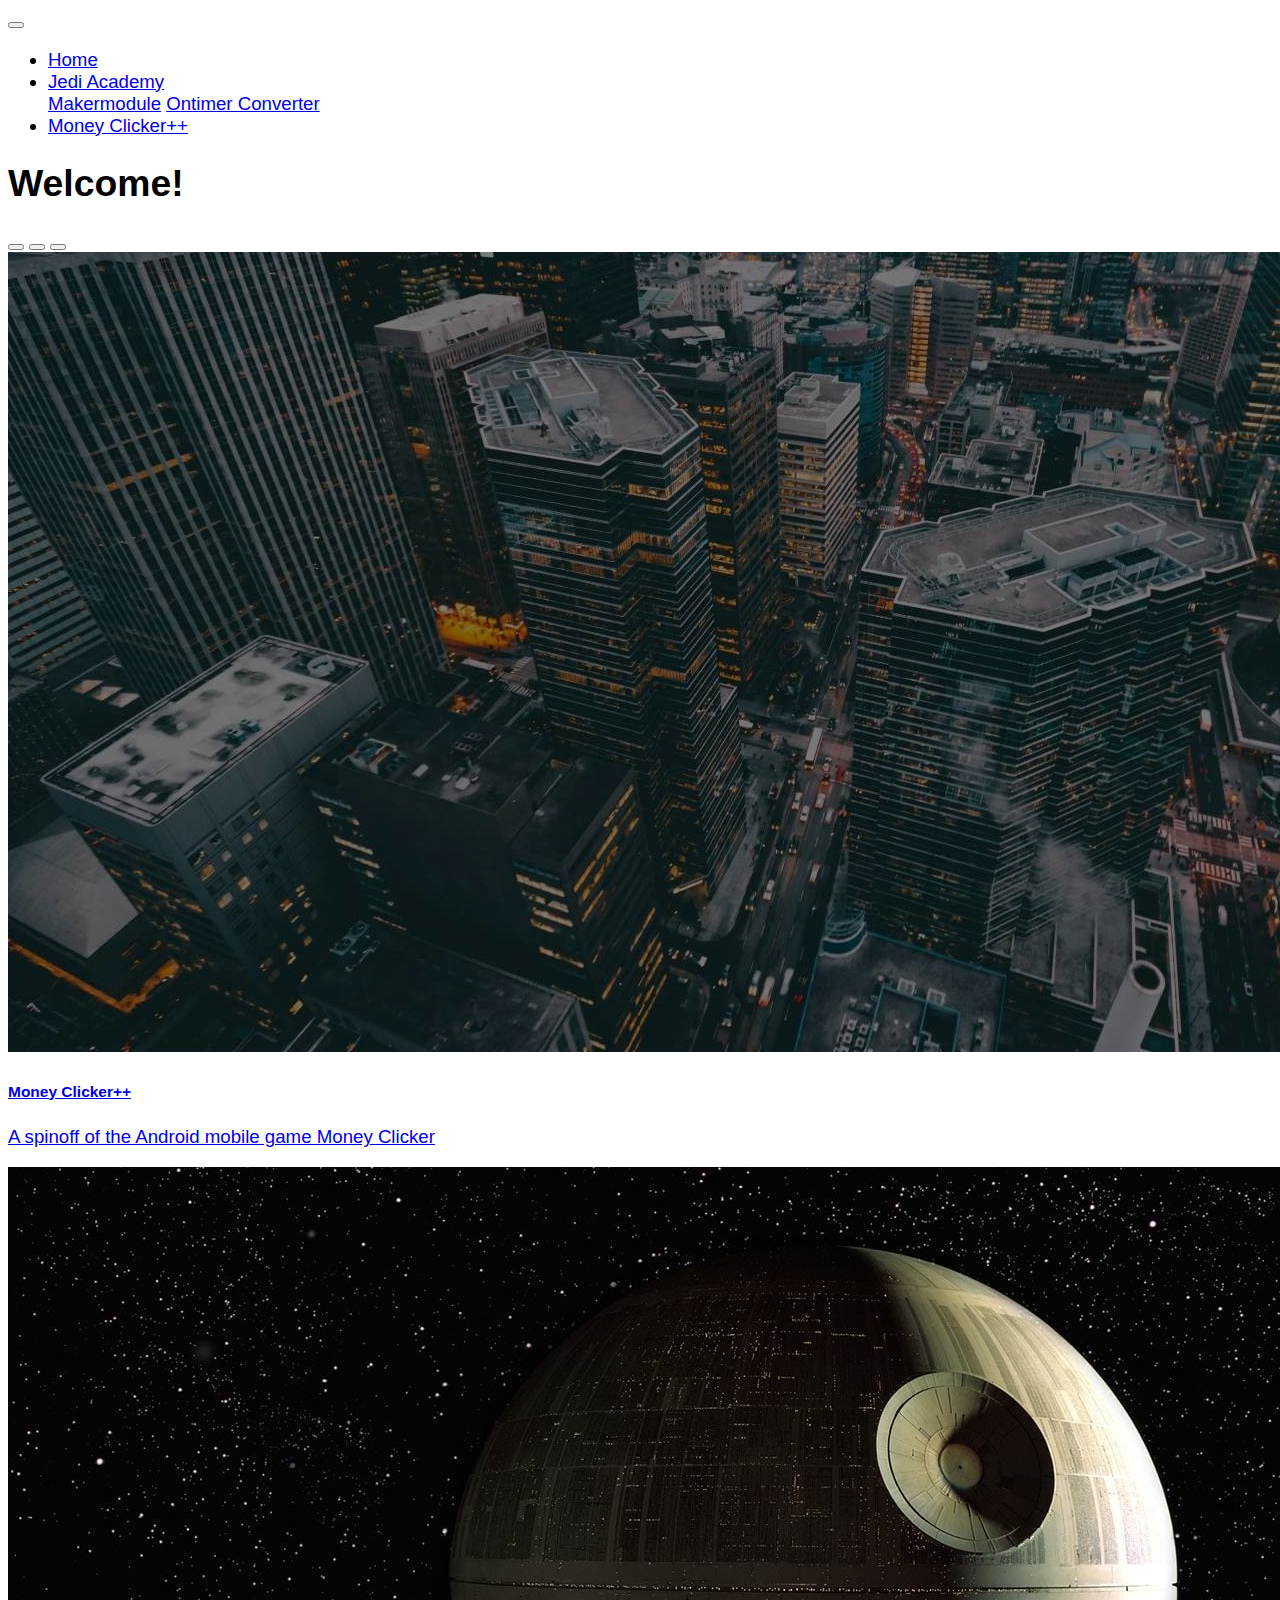
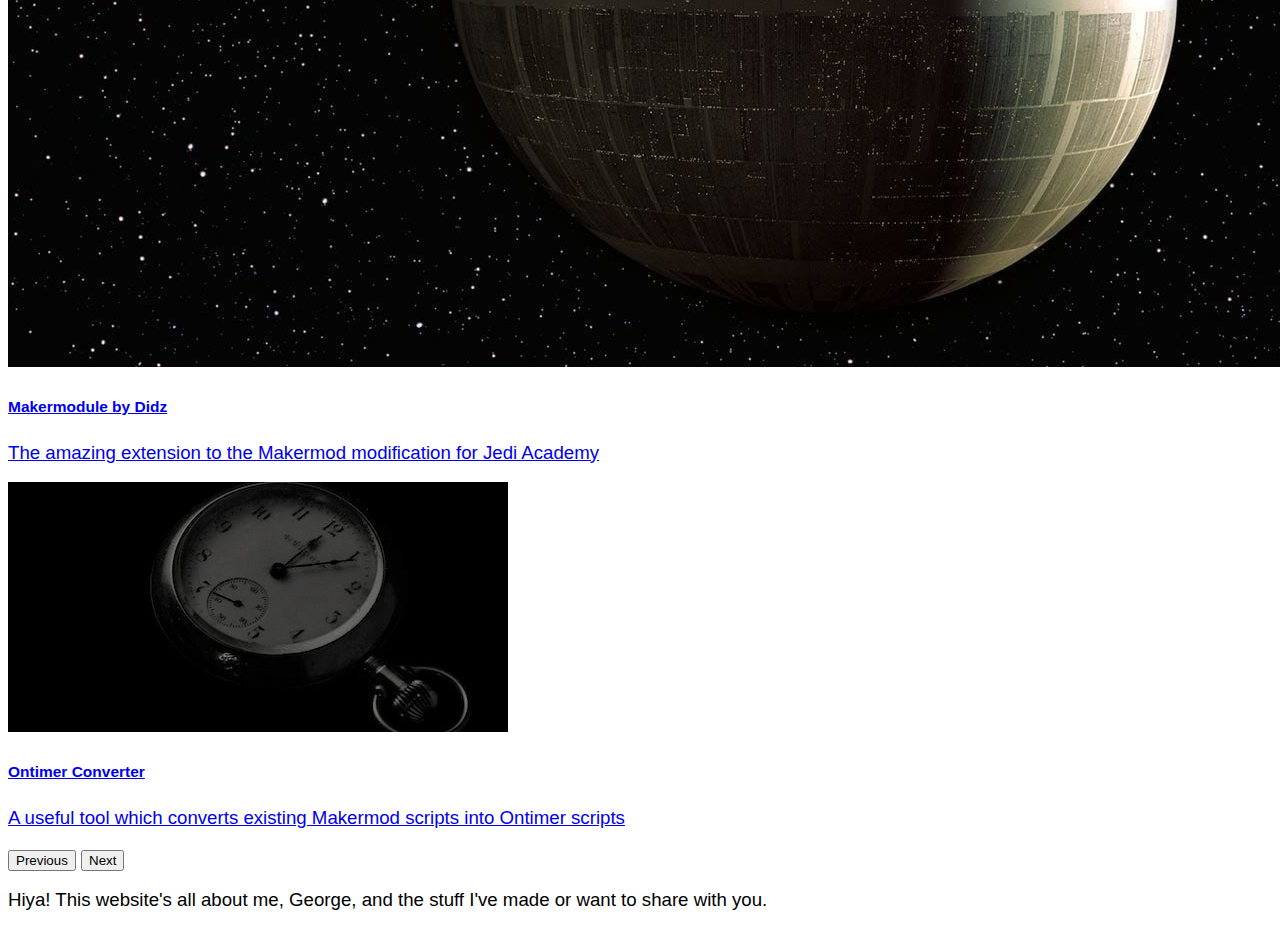
<file: index.html>
<!doctype html>
<html lang="en">
<head>
    <title>GeorgeEBeresford ~ Home</title>
    <meta charset="utf-8">
    <meta name="viewport" content="width=device-width, initial-scale=1">
    <link rel="stylesheet" type="text/css" href="https://cdn.jsdelivr.net/npm/bootstrap@5.2.3/dist/css/bootstrap.min.css" integrity="sha384-rbsA2VBKQhggwzxH7pPCaAqO46MgnOM80zW1RWuH61DGLwZJEdK2Kadq2F9CUG65" crossorigin="anonymous">
    <link rel="stylesheet" type="text/css" href="./core/styles/main.css" >
</head>
<body class="bg-dark text-light">
    <nav class="navbar navbar-dark navbar-expand-sm bg-primary">
        <div class="container-fluid">
            <button class="navbar-toggler" type="button" data-bs-toggle="collapse" data-bs-target="#navbar-main" aria-controls="navbar-main" aria-expanded="false" aria-label="Toggle navigation">
              <span class="navbar-toggler-icon"></span>
            </button>
            <ul class="navbar-nav collapse navbar-collapse" id="navbar-main">
                <li class="nav-item">
                    <a class="nav-link active" href="index.html">Home</a>
                </li>
                <li class="nav-item dropdown" href="Jedi Academy">
                    <a class="nav-link dropdown-toggle" href="#" role="button" data-bs-toggle="dropdown" aria-expanded="false">Jedi Academy</a>
                    <div class="dropdown-menu dropdown-menu-dark bg-secondary">
                        <a class="dropdown-item navbar_link" href="./jedi-academy/makermodule.html">Makermodule</a>
                        <a class="dropdown-item navbar_link" href="./jedi-academy/ontimer-converter.html">Ontimer Converter</a>
                    </div>
                </li>
                <li class="nav-item">
                    <a class="nav-link" href="./moneyclickerplusplus">Money Clicker++</a>
                </li>
            </ul>
        </div>
    </nav>
    <main class="container text-center">
        <h1>Welcome!</h1>
        <div id="carouselFeatured" class="carousel slide col-md-8 d-inline-block" data-bs-ride="carousel">
            <div class="carousel-indicators">
                <button type="button" data-bs-target="#carouselFeatured" data-bs-slide-to="0" aria-label="Slide 1" class="active" aria-current="true" ></button>
                <button type="button" data-bs-target="#carouselFeatured" data-bs-slide-to="1" aria-label="Slide 2"></button>
                <button type="button" data-bs-target="#carouselFeatured" data-bs-slide-to="2" aria-label="Slide 3"></button>
            </div>
            <div class="carousel-inner">
                <a class="carousel-item active" href="./moneyclickerplusplus">
                    <img class="d-block w-100 img-fluid" src="./core/images/carousel/money-clicker++.jpg" alt="MoneyClicker++" />
                    <div class="carousel-caption d-md-block">
                        <h5>Money Clicker++</h5>
                        <p class="d-none d-md-block">A spinoff of the Android mobile game Money Clicker</p>
                    </div>
                </a>
                <a class="carousel-item" href="jedi-academy/makermodule.html">
                    <img class="d-block w-100 img-fluid" src="./core/images/carousel/makermodule.jpeg" alt="Makermodule" />
                    <div class="carousel-caption">
                        <h5>Makermodule by Didz</h5>
                        <p class="d-none d-md-block">The amazing extension to the Makermod modification for Jedi Academy</p>
                    </div>
                </a>
                <a class="carousel-item" href="jedi-academy/ontimer-converter.html">
                    <img class="d-block w-100 img-fluid" src="./core/images/carousel/ontimer-converter.jpg" alt="Ontimer Converter" />
                    <div class="carousel-caption d-md-block">
                        <h5>Ontimer Converter</h5>
                        <p class="d-none d-md-block">A useful tool which converts existing Makermod scripts into Ontimer scripts</p>
                    </div>
                </a>
            </div>
            <button class="carousel-control-prev" type="button" data-bs-target="#carouselFeatured" data-bs-slide="prev">
                <span class="carousel-control-prev-icon" aria-hidden="true"></span>
                <span class="visually-hidden">Previous</span>
            </button>
            <button class="carousel-control-next" type="button" data-bs-target="#carouselFeatured" data-bs-slide="next">
                <span class="carousel-control-next-icon" aria-hidden="true"></span>
                <span class="visually-hidden">Next</span>
            </button>
        </div>
        <p>
            Hiya! This website's all about me, George, and the stuff I've made or want to share with you.
        </p>
    </main>
    <script src="https://code.jquery.com/jquery-3.6.1.min.js"></script>
    <script src="https://cdn.jsdelivr.net/npm/bootstrap@5.2.3/dist/js/bootstrap.bundle.min.js" integrity="sha384-kenU1KFdBIe4zVF0s0G1M5b4hcpxyD9F7jL+jjXkk+Q2h455rYXK/7HAuoJl+0I4" crossorigin="anonymous"></script>
</body>
</html>
</file>
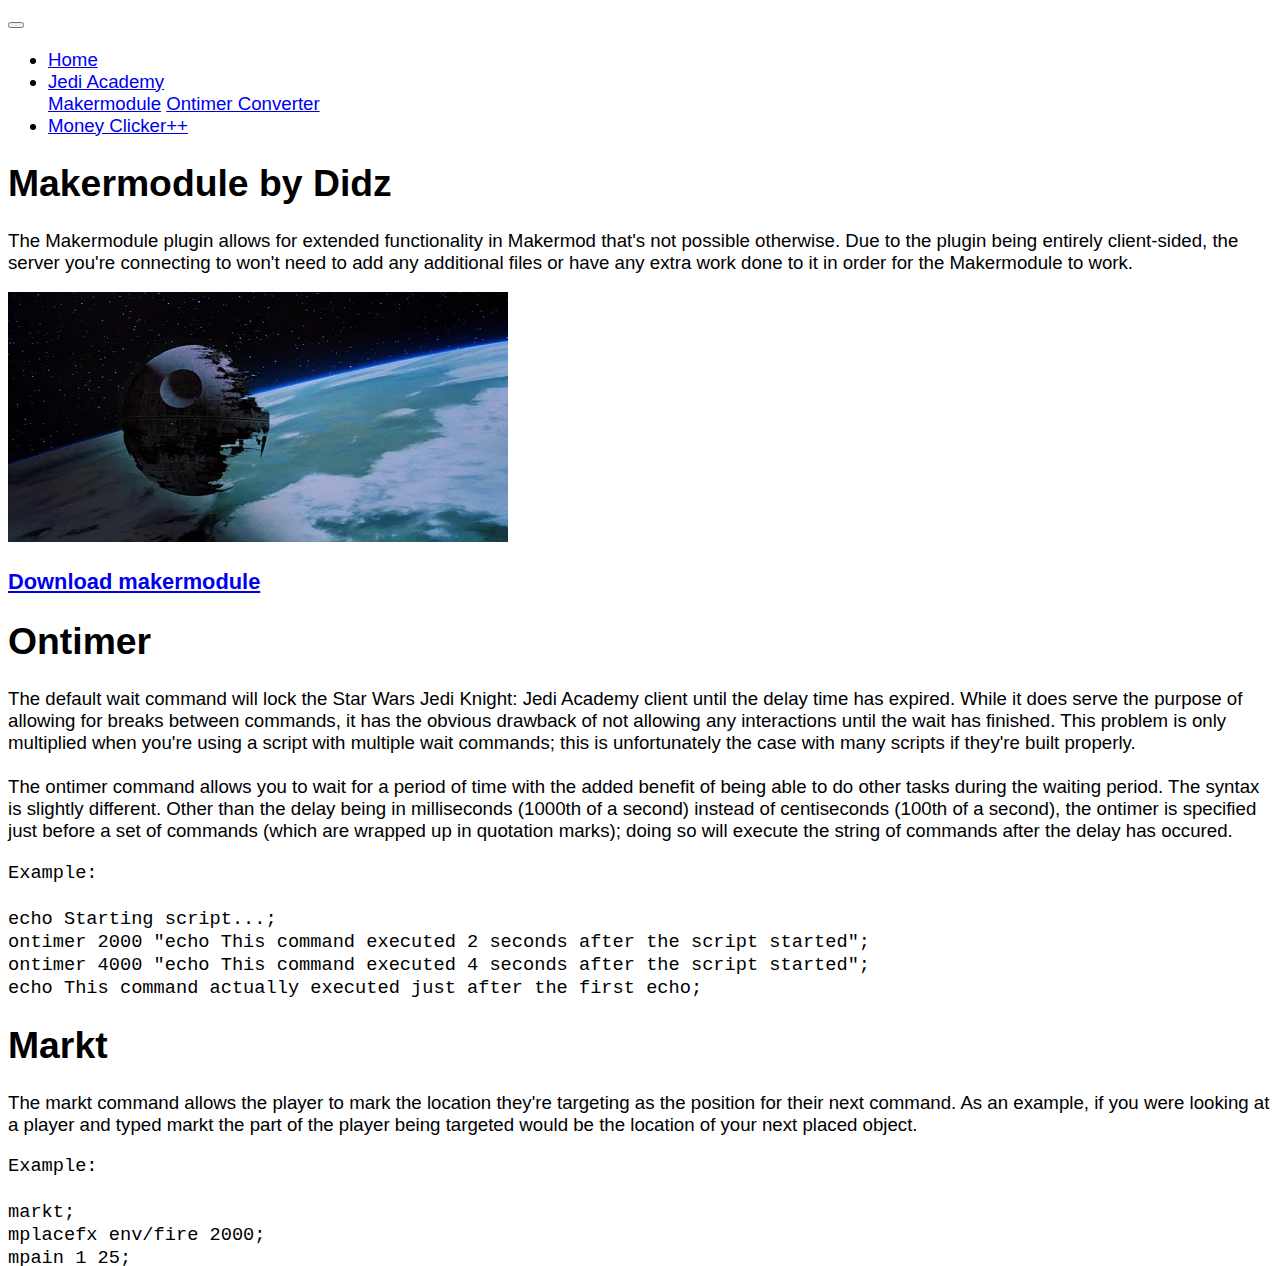
<file: jedi-academy/makermodule.html>
<!doctype html>
<html lang="en">
<head>
    <title>GeorgeEBeresford ~ Makermodule</title>
    <meta charset="utf-8">
    <meta name="viewport" content="width=device-width, initial-scale=1">
    <link rel="stylesheet" type="text/css" href="https://cdn.jsdelivr.net/npm/bootstrap@5.2.3/dist/css/bootstrap.min.css" integrity="sha384-rbsA2VBKQhggwzxH7pPCaAqO46MgnOM80zW1RWuH61DGLwZJEdK2Kadq2F9CUG65" crossorigin="anonymous">
    <link rel="stylesheet" type="text/css" href="../core/styles/main.css" >
</head>
<body class="bg-dark text-light">
    <nav class="navbar navbar-dark navbar-expand-sm bg-primary mb-3">
        <div class="container-fluid">
            <button class="navbar-toggler" type="button" data-bs-toggle="collapse" data-bs-target="#navbar-main" aria-controls="navbar-main" aria-expanded="false" aria-label="Toggle navigation">
              <span class="navbar-toggler-icon"></span>
            </button>
            <ul class="navbar-nav collapse navbar-collapse" id="navbar-main">
                <li class="nav-item">
                    <a class="nav-link" href="../index.html">Home</a>
                </li>
                <li class="nav-item dropdown" href="Jedi Academy">
                    <a class="nav-link dropdown-toggle" href="#" role="button" data-bs-toggle="dropdown" aria-expanded="false">Jedi Academy</a>
                    <div class="dropdown-menu dropdown-menu-dark bg-secondary">
                        <a class="dropdown-item navbar_link active" href="./makermodule.html">Makermodule</a>
                        <a class="dropdown-item navbar_link" href="./ontimer-converter.html">Ontimer Converter</a>
                    </div>
                </li>
                <li class="nav-item">
                    <a class="nav-link" href="../moneyclickerplusplus">Money Clicker++</a>
                </li>
            </ul>
        </div>
    </nav>
    <main class="container">
        <div class="row mb-3">
            <div class="card col-md-8 p-3 bg-secondary">
                <h1>Makermodule by Didz</h1>
                <p>
                    The Makermodule plugin allows for extended functionality in Makermod that's not possible otherwise. Due to the plugin being entirely client-sided, the server you're connecting to won't need to add any additional files or have any extra work done to it
                    in order for the Makermodule to work.
                </p>
            </div>
            <a class="card col-md-4 p-3 bg-info text-center" href="../core/downloads/zzzz_MakerModule_ClientPlugin_v061a_Public.pk3">
                <img src="../core/images/makermodule.jpeg" alt="Makermodule download link">
                <h3>Download makermodule</h1>
            </a>
        </div>
        <div class="row mb-3">
            <div class="card p-3 bg-secondary">
                <h1>Ontimer</h1>
                <p class="card-body">
                    The default wait command will lock the Star Wars Jedi Knight: Jedi Academy client until the delay time has expired. While it does serve the purpose of allowing for breaks between commands, it has the obvious drawback of not allowing any interactions until
                    the wait has finished. This problem is only multiplied when you're using a script with multiple wait commands; this is unfortunately the case with many scripts if they're built properly.<br/><br/> The ontimer command
                    allows you to wait for a period of time with the added benefit of being able to do other tasks during the waiting period. The syntax is slightly different. Other than the delay being in milliseconds (1000th of a second) instead of
                    centiseconds (100th of a second), the ontimer is specified just before a set of commands (which are wrapped up in quotation marks); doing so will execute the string of commands after the delay has occured.
                </p>
                <code class="card-footer">
                    Example:<br/><br/> echo Starting script...;<br/> ontimer 2000 "echo This command executed 2 seconds after the script started";<br/> ontimer 4000 "echo This command executed 4 seconds after the script started";<br/> echo This command
                    actually executed just after the first echo;
                </code>
            </div>
        </div>
        <div class="row mb-3">
            <div class="card p-3 bg-secondary">
                <h1>Markt</h1>
                <p class="card-body">
                    The markt command allows the player to mark the location they're targeting as the position for their next command. As an example, if you were looking at a player and typed markt the part of the player being targeted would be the location of your next
                    placed object.
                </p>
                <code class="card-footer">
                    Example:<br/><br/> markt;<br/>mplacefx env/fire 2000;<br/>mpain 1 25;
                </code>
            </div>
        </div>
    </main>
    <script src="https://code.jquery.com/jquery-3.6.1.min.js"></script>
    <script src="https://cdn.jsdelivr.net/npm/bootstrap@5.2.3/dist/js/bootstrap.bundle.min.js" integrity="sha384-kenU1KFdBIe4zVF0s0G1M5b4hcpxyD9F7jL+jjXkk+Q2h455rYXK/7HAuoJl+0I4" crossorigin="anonymous"></script>
</body>
</html>
</file>
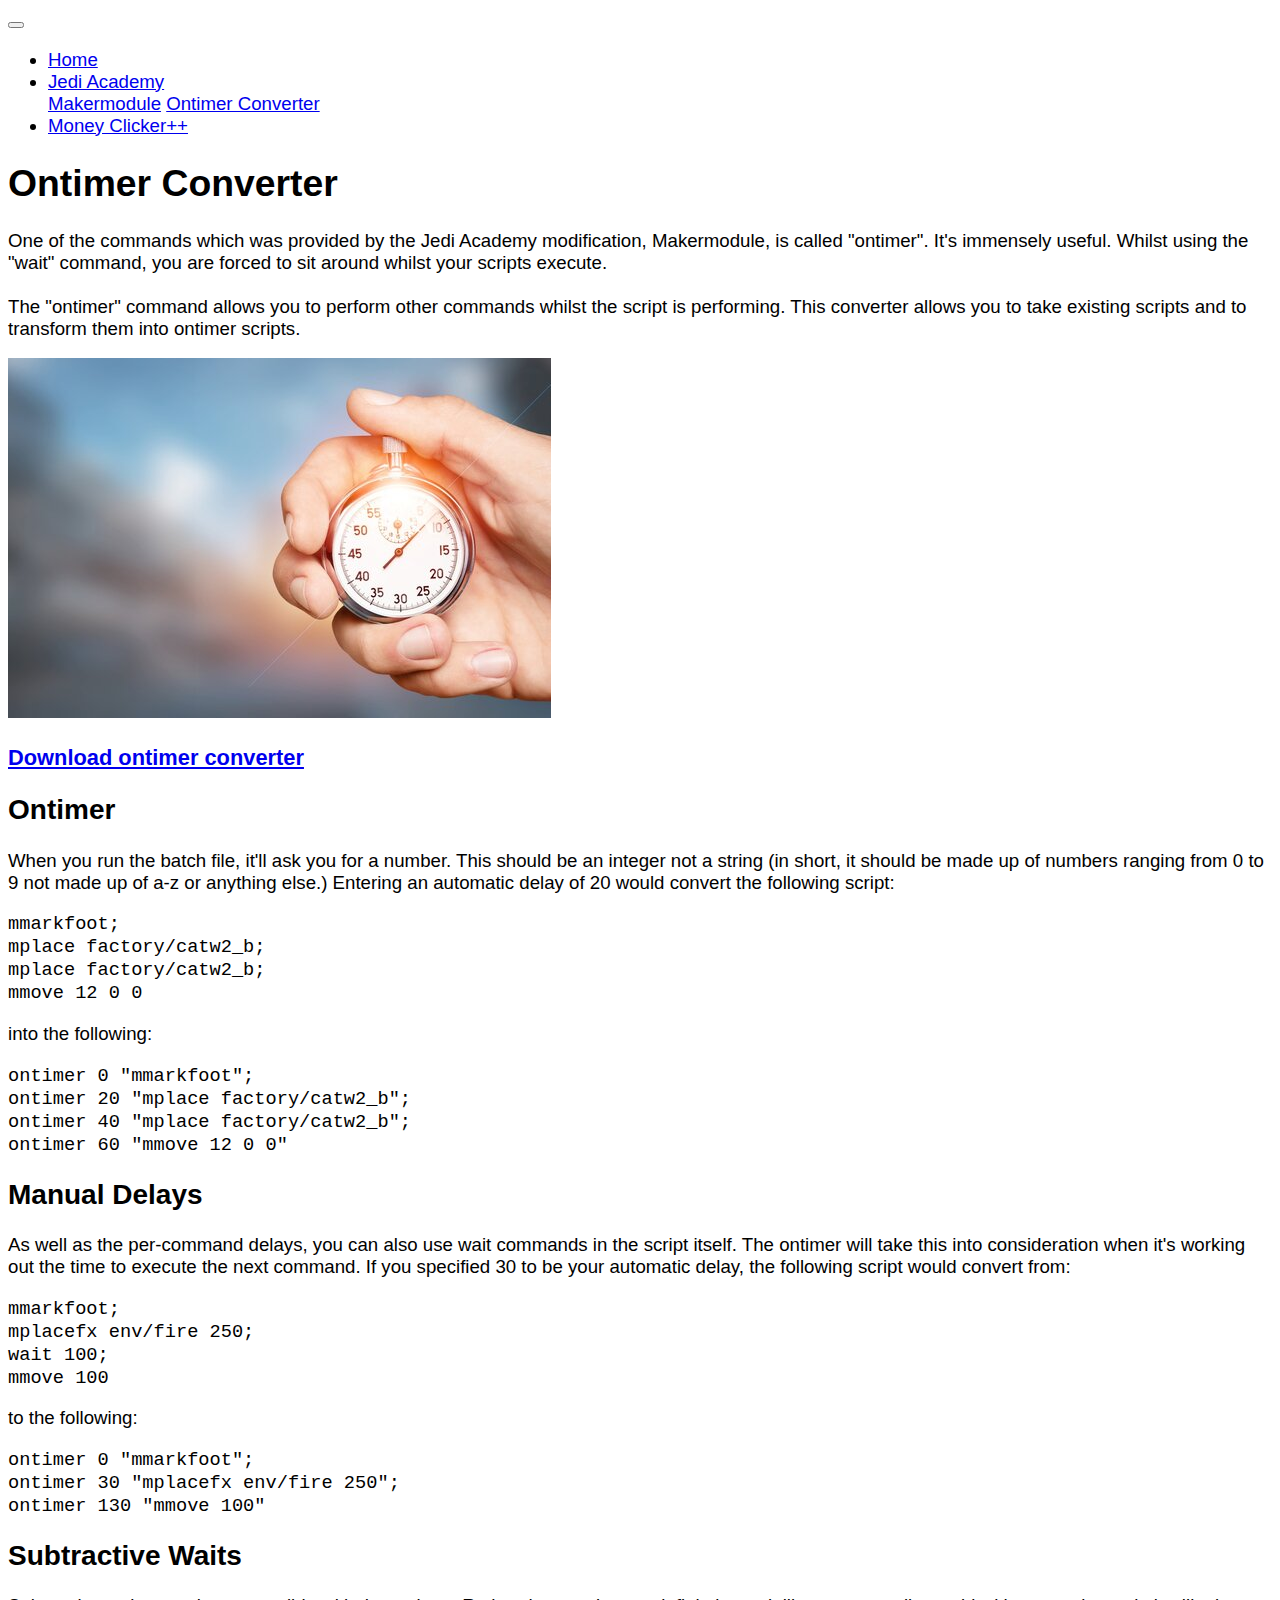
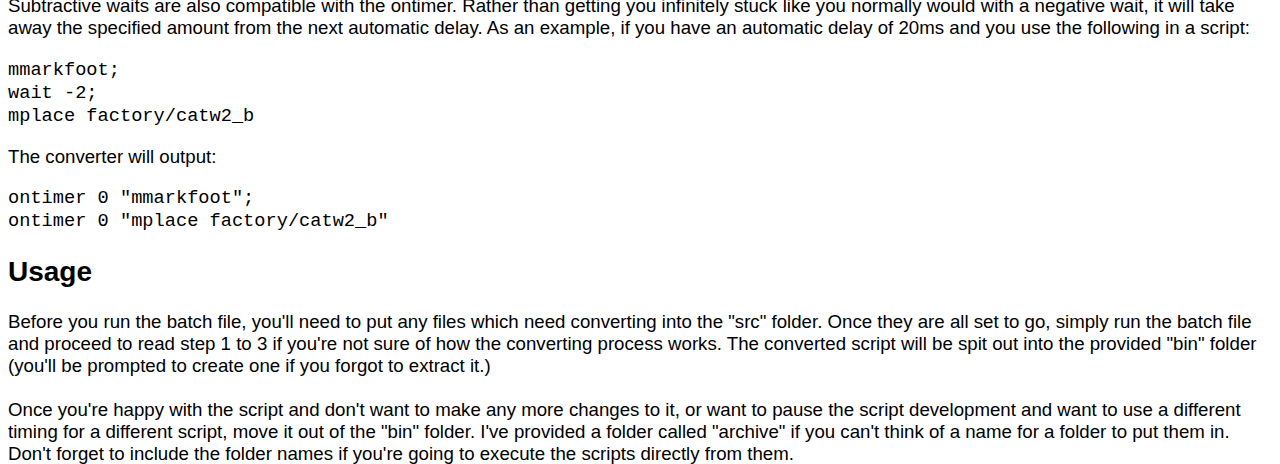
<file: jedi-academy/ontimer-converter.html>
<!doctype html>
<html lang="en">
<head>
    <title>GeorgeEBeresford ~ Ontimer Converter</title>
    <meta charset="utf-8">
    <meta name="viewport" content="width=device-width, initial-scale=1">
    <link rel="stylesheet" type="text/css" href="https://cdn.jsdelivr.net/npm/bootstrap@5.2.3/dist/css/bootstrap.min.css" integrity="sha384-rbsA2VBKQhggwzxH7pPCaAqO46MgnOM80zW1RWuH61DGLwZJEdK2Kadq2F9CUG65" crossorigin="anonymous">
    <link rel="stylesheet" type="text/css" href="../core/styles/main.css" >
</head>
<body class="bg-dark text-light">
    <nav class="navbar navbar-dark navbar-expand-sm bg-primary mb-3">
        <div class="container-fluid">
            <button class="navbar-toggler" type="button" data-bs-toggle="collapse" data-bs-target="#navbar-main" aria-controls="navbar-main" aria-expanded="false" aria-label="Toggle navigation">
              <span class="navbar-toggler-icon"></span>
            </button>
            <ul class="navbar-nav collapse navbar-collapse" id="navbar-main">
                <li class="nav-item">
                    <a class="nav-link" href="../index.html">Home</a>
                </li>
                <li class="nav-item dropdown" href="Jedi Academy">
                    <a class="nav-link dropdown-toggle" href="#" role="button" data-bs-toggle="dropdown" aria-expanded="false">Jedi Academy</a>
                    <div class="dropdown-menu dropdown-menu-dark bg-secondary">
                        <a class="dropdown-item navbar_link active" href="./makermodule.html">Makermodule</a>
                        <a class="dropdown-item navbar_link" href="./ontimer-converter.html">Ontimer Converter</a>
                    </div>
                </li>
                <li class="nav-item">
                    <a class="nav-link" href="../moneyclickerplusplus">Money Clicker++</a>
                </li>
            </ul>
        </div>
    </nav>
    <main class="container">
        <div class="row mb-3">
            <div class="card col-md-8 p-3 bg-secondary">
                <h1>Ontimer Converter</h1>
                <p>
                    One of the commands which was provided by the Jedi Academy modification, Makermodule, is called "ontimer". It's immensely useful. Whilst using the "wait" command, you are forced to sit around whilst your scripts execute.<br/><br/>
                    The "ontimer" command allows you to perform other commands whilst the script is performing. This converter allows you to take existing scripts and to transform them into ontimer scripts.
                </p>
            </div>
            <a class="card col-md-4 p-3 bg-info text-center" href="../core/downloads/Ontimer-Converter.zip">
                <img src="../core/images/ontimer-converter.jpg" alt="Ontimer converter download link">
                <h3>Download ontimer converter</h1>
            </a>
        </div>
        <div class="row mb-3">
            <div class="card p-3 bg-secondary">
                <h2>Ontimer</h1>
                <p class="card-body">
                    When you run the batch file, it'll ask you for a number. This should be an integer not a string (in short, it should be made up of numbers ranging from 0 to 9 not made up of a-z or anything else.) Entering an automatic delay of 20 would convert the following
                    script:
                </p>
                <code class="card-footer">
                    mmarkfoot;<br/> mplace factory/catw2_b;<br/> mplace factory/catw2_b;<br/> mmove 12 0 0
                </code>
                <p class="card-body">
                    into the following:
                </p>
                <code class="card-footer">
                    ontimer 0 "mmarkfoot";<br/> ontimer 20 "mplace factory/catw2_b";<br/> ontimer 40 "mplace factory/catw2_b";<br/> ontimer 60 "mmove 12 0 0"
                </code>
            </div>
        </div>
        <div class="row mb-3">
            <div class="card p-3 bg-secondary">
                <h2>Manual Delays</h1>
                <p class="card-body">
                    As well as the per-command delays, you can also use wait commands in the script itself. The ontimer will take this into consideration when it's working out the time to execute the next command. If you specified 30 to be your automatic delay, the following
                    script would convert from:
                </p>
                <code class="card-footer">
                    mmarkfoot;<br/> mplacefx env/fire 250;<br/> wait 100;<br/> mmove 100
                </code>
                <p class="card-body">
                    to the following:
                </p>
                <code class="card-footer">
                    ontimer 0 "mmarkfoot";<br/> ontimer 30 "mplacefx env/fire 250";<br/> ontimer 130 "mmove 100"
                </code>
            </div>
        </div>
        <div class="row mb-3">
            <div class="card p-3 bg-secondary">
                <h2>Subtractive Waits</h1>
                <p class="card-body">
                    Subtractive waits are also compatible with the ontimer. Rather than getting you infinitely stuck like you normally would with a negative wait, it will take away the specified amount from the next automatic delay. As an example, if you have an automatic
                    delay of 20ms and you use the following in a script:
                </p>
                <code class="card-footer">
                    mmarkfoot;<br/> wait -2;<br/> mplace factory/catw2_b
                </code>
                <p class="card-body">
                    The converter will output:
                </p>
                <code class="card-footer">
                    ontimer 0 "mmarkfoot";<br/> ontimer 0 "mplace factory/catw2_b"
                </code>
            </div>
        </div>
        <div class="row mb-3">
            <div class="card p-3 bg-secondary">
                <h2>Usage</h1>
                <p class="card-body">
                    Before you run the batch file, you'll need to put any files which need converting into the "src" folder. Once they are all set to go, simply run the batch file and proceed to read step 1 to 3 if you're not sure of how the converting process works. The
                    converted script will be spit out into the provided "bin" folder (you'll be prompted to create one if you forgot to extract it.)<br/><br/> Once you're happy with the script and don't want to make any more changes
                    to it, or want to pause the script development and want to use a different timing for a different script, move it out of the "bin" folder. I've provided a folder called "archive" if you can't think of a name for a folder to put them
                    in. Don't forget to include the folder names if you're going to execute the scripts directly from them.
                </p>
            </div>
        </div>
    </main>
    <script src="https://code.jquery.com/jquery-3.6.1.min.js"></script>
    <script src="https://cdn.jsdelivr.net/npm/bootstrap@5.2.3/dist/js/bootstrap.bundle.min.js" integrity="sha384-kenU1KFdBIe4zVF0s0G1M5b4hcpxyD9F7jL+jjXkk+Q2h455rYXK/7HAuoJl+0I4" crossorigin="anonymous"></script>
</body>
</html>
</file>
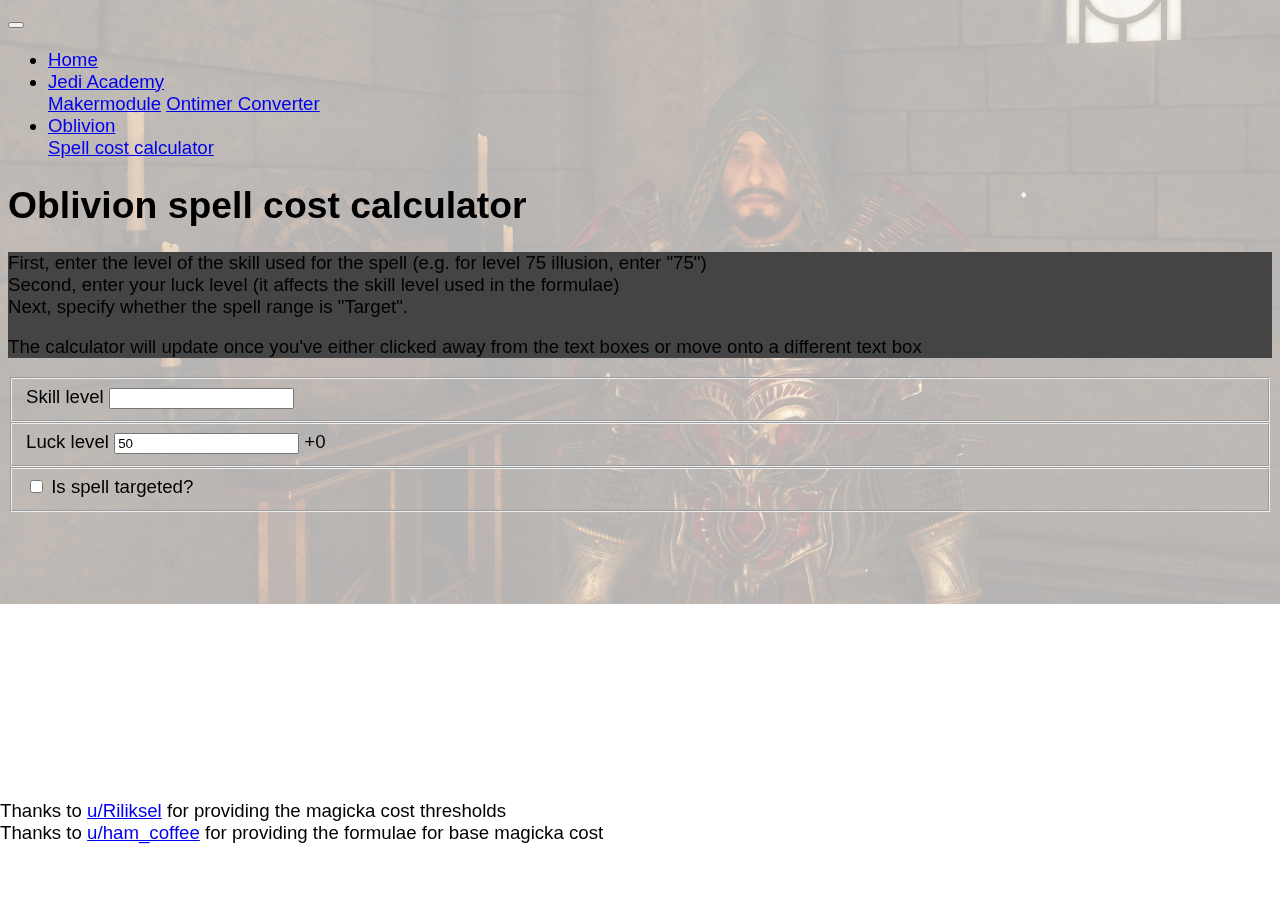
<file: oblivion/spell-cost-calculator.html>
<!doctype html>
<html lang="en" xmlns="http://www.w3.org/1999/xhtml" xmlns:og="http://ogp.me/ns#">
<head>
    <title>GeorgeEBeresford ~ Spell cost calculator</title>
    <meta charset="utf-8">
    <meta name="viewport" content="width=device-width, initial-scale=1">
    <meta property="og:title" content="Oblivion Spell Cost Calculator"/>
    <meta property="og:type" content="Calculator" />
    <meta property="og:url" content="https://georgeeberesford.github.io/oblivion/spell-cost-calculator.html" />
    <meta property="og:image" content="https://georgeeberesford.github.io/core/images/oblivion/preview-spell-cost-calc.png" />
    <meta property="og:site_name" content="GeorgeEBeresford" />
    <meta property="og:description" content="A calculator used to work out the base magicka cost of a spell from your character's luck and skill level" />
    <meta property="og:type" content="Calculator" />
    <link rel="stylesheet" type="text/css" href="https://cdn.jsdelivr.net/npm/bootstrap@5.2.3/dist/css/bootstrap.min.css" integrity="sha384-rbsA2VBKQhggwzxH7pPCaAqO46MgnOM80zW1RWuH61DGLwZJEdK2Kadq2F9CUG65" crossorigin="anonymous">
    <link rel="stylesheet" type="text/css" href="../core/styles/main.css" >
</head>
<body class="bg-dark text-light">
    <nav class="navbar navbar-dark navbar-expand-sm bg-primary mb-3">
        <div class="container-fluid">
            <button class="navbar-toggler" type="button" data-bs-toggle="collapse" data-bs-target="#navbar-main" aria-controls="navbar-main" aria-expanded="false" aria-label="Toggle navigation">
              <span class="navbar-toggler-icon"></span>
            </button>
            <ul class="navbar-nav collapse navbar-collapse" id="navbar-main">
                <li class="nav-item">
                    <a class="nav-link" href="../index.html">Home</a>
                </li>
                <li class="nav-item dropdown" href="Jedi Academy">
                    <a class="nav-link dropdown-toggle" href="#" role="button" data-bs-toggle="dropdown" aria-expanded="false">Jedi Academy</a>
                    <div class="dropdown-menu dropdown-menu-dark bg-secondary">
                        <a class="dropdown-item navbar_link active" href="../jedi-academy/makermodule.html">Makermodule</a>
                        <a class="dropdown-item navbar_link" href="../jedi-academy/ontimer-converter.html">Ontimer Converter</a>
                    </div>
                </li>
                <li class="nav-item dropdown" href="Oblivion">
                    <a class="nav-link dropdown-toggle" href="#" role="button" data-bs-toggle="dropdown" aria-expanded="false">Oblivion</a>
                    <div class="dropdown-menu dropdown-menu-dark bg-secondary">
                        <a class="dropdown-item navbar_link" href="spell-cost-calculator.html">Spell cost calculator</a>
                    </div>
                </li>
            </ul>
        </div>
    </nav>
    <main class="container" style="margin-bottom: 120px;">
        <div class="row mb-3">
            <div class="card p-3 bg-secondary">
                <h1 class="text-center">Oblivion spell cost calculator</h1>
            </div>
            <div class="card bg-secondary mt-3">
                <div class="pt-3">
                    <div class="card mb-3" style="background: #444;">
                        <p class="p-3 fst-italic">
                            First, enter the level of the skill used for the spell (e.g. for level 75 illusion, enter "75")<br/>
                            Second, enter your luck level (it affects the skill level used in the formulae)<br/>
                            Next, specify whether the spell range is "Target".<br/>
                        </p>
                        <p class="p-3 pt-0 fst-italic">
                            The calculator will update once you've either clicked away from the text boxes or move onto a different text box
                        </p>
                    </div>
                    <div class="row ms-0 me-0 mb-3">
                        <fieldset class="input-group">
                            <label class="input-group-text" for="txt-skill-level">Skill level</label>
                            <input class="form-control" type="text" id="txt-skill-level">
                        </fieldset>
                    </div>
                    <div class="row ms-0 me-0 mb-3">
                        <fieldset class="input-group">
                            <label class="input-group-text" for="txt-luck-level">Luck level</label>
                            <input class="form-control" type="text" id="txt-luck-level" value="50">
                            <label class="input-group-text" data-display="luck-modifier">+0</label>
                        </fieldset>
                    </div>
                    <div class="row ms-0 me-0 mb-3">
                        <div class="ps-3">
                            <fieldset class="form-check form-switch">
                                <input class="form-check-input" type="checkbox" name="is-targeted" id="chk-is-targeted">
                                <label class="form-check-label" for="chk-is-targeted">Is spell targeted?</label>
                            </fieldset>
                        </div>
                    </div>
                </div>
                <div class="row bg-secondary pb-3" data-wrapper="NeedsSkillLevel" style="display: none;">
                    <hr />
                    <div class="d-inline-block col-md-6" style="border-right: 1px solid #222;">
                        <form class="card form p-3" style="background: #222;">
                            <div class="row mb-3">
                                <fieldset class="input-group">
                                    <label class="input-group-text" for="txt-magicka-cost">Magicka cost</label>
                                    <input class="form-control" type="text" id="txt-magicka-cost">
                                </fieldset>
                            </div>
                            <div class="row d-flex flex-row flex-wrap">
                                <div class="d-inline-block col-md-6 text-center">
                                    Base magicka cost: <span data-display="base-magicka">???</span>
                                </div>
                                <div class="d-inline-block col-md-6 text-center" data-display="required-rank">
                                </div>
                            </div>
                        </form>
                    </div>
                    <div class="d-inline-block col-md-6 p-3 pt-0">
                        <div class="p-3 card" style="background: #222;">
                            <dl>
                                <dt>Actual cost for novice:</dt>
                                <dt><span>0</span> to <span data-display="novice-max-cost"></span></dt>
                            </dl>
                            <dl>
                                <dt>Actual cost for apprentice:</dt>
                                <dt><span data-display="apprentice-min-cost"></span> to <span data-display="apprentice-max-cost"></span></dt>
                            </dl>
                            <dl>
                                <dt>Actual cost for journeyman:</dt>
                                <dt><span data-display="journeyman-min-cost"></span> to <span data-display="journeyman-max-cost"></span></dt>
                            </dl>
                            <dl>
                                <dt>Actual cost for expert:</dt>
                                <dt><span data-display="expert-min-cost"></span> to <span data-display="expert-max-cost"></span></dt>
                            </dl>
                            <dl>
                                <dt>Actual cost for master:</dt>
                                <dt><span data-display="master-min-cost"></span> to <span data-display="master-max-cost">∞</span></dt>
                            </dl>
                        </div>
                    </div>
                </div>
            </div>
        </div>
    </main>
    <footer style="position: fixed; bottom: 0; left: 0; width: 100%; height: 100px;" class="bg-secondary p-4">
        <div>Thanks to <a href="https://www.reddit.com/user/Riliksel/">u/Riliksel</a> for providing the magicka cost thresholds</div>
        <div>Thanks to <a href="https://www.reddit.com/user/ham_coffee/">u/ham_coffee</a> for providing the formulae for base magicka cost</div>
    </footer>
    <div style="width: 100vw; height: 100vh; position: fixed; top: 0; left: 0; opacity: 0.3; z-index:-1">
        <img style="width: 100%;" src="../core/images/carousel/spell-cost-calculator.jpg">
    </div>
    <script src="https://code.jquery.com/jquery-3.6.1.min.js"></script>
    <script src="https://cdn.jsdelivr.net/npm/bootstrap@5.2.3/dist/js/bootstrap.bundle.min.js" integrity="sha384-kenU1KFdBIe4zVF0s0G1M5b4hcpxyD9F7jL+jjXkk+Q2h455rYXK/7HAuoJl+0I4" crossorigin="anonymous"></script>
    <script src="../core/scripts/oblivion/spell-cost-calculator.js"></script>
</body>
</html>
</file>
<file: core/styles/main.css>
:root {
  --bs-primary: #241432;
  --bs-primary-rgb: 36, 20, 50;
  --bs-secondary: #143132;
  --bs-secondary-rgb: 20, 49,50;
  --bs-info: #321514;
  --bs-info-rgb: 50, 21, 20;
}

body {
  font-family: "Segoe UI", Tahoma, Geneva, Verdana, sans-serif;
  font-size: 14pt;
}/*# sourceMappingURL=main.css.map */
</file>
